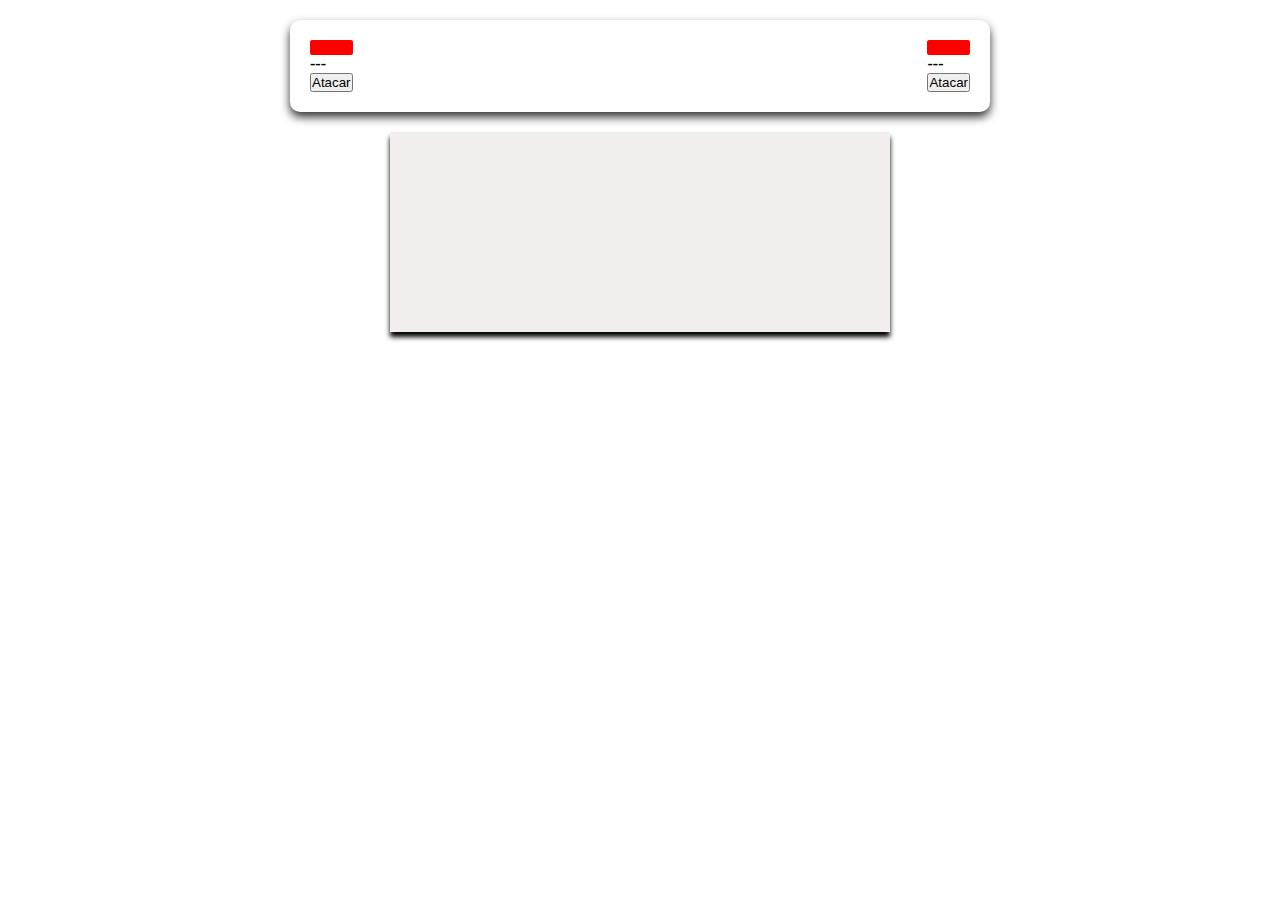
<file: 10_Orientacao_Objetos/10.1.8_Projeto/index.html>
<!DOCTYPE html>
<html lang="en">
<head>
    <meta charset="UTF-8">
    <meta name="viewport" content="width=device-width, initial-scale=1.0">
    <title>Document</title>

    <link rel="stylesheet" href="./style.css">
</head>
<body>
    <div class="fightarea">
        <div class="char">
            <div class="lifebar">
                <div class="bar"></div>
            </div>
            <strong class="name">---</strong>
            <div>
                <button class="attcakButton">Atacar</button>
            </div>
        </div>

        <div class="monster">
            <div class="char">
                <div class="lifebar">
                    <div class="bar"></div>
                </div>
                <strong class="name">---</strong>
                <div>
                    <button class="attcakButton">Atacar</button>
                </div>
            </div>
        </div>
    </div>

    <ul class="log">

    </ul>

    <script src="./script.js"></script>
</body>
</html>
</file>
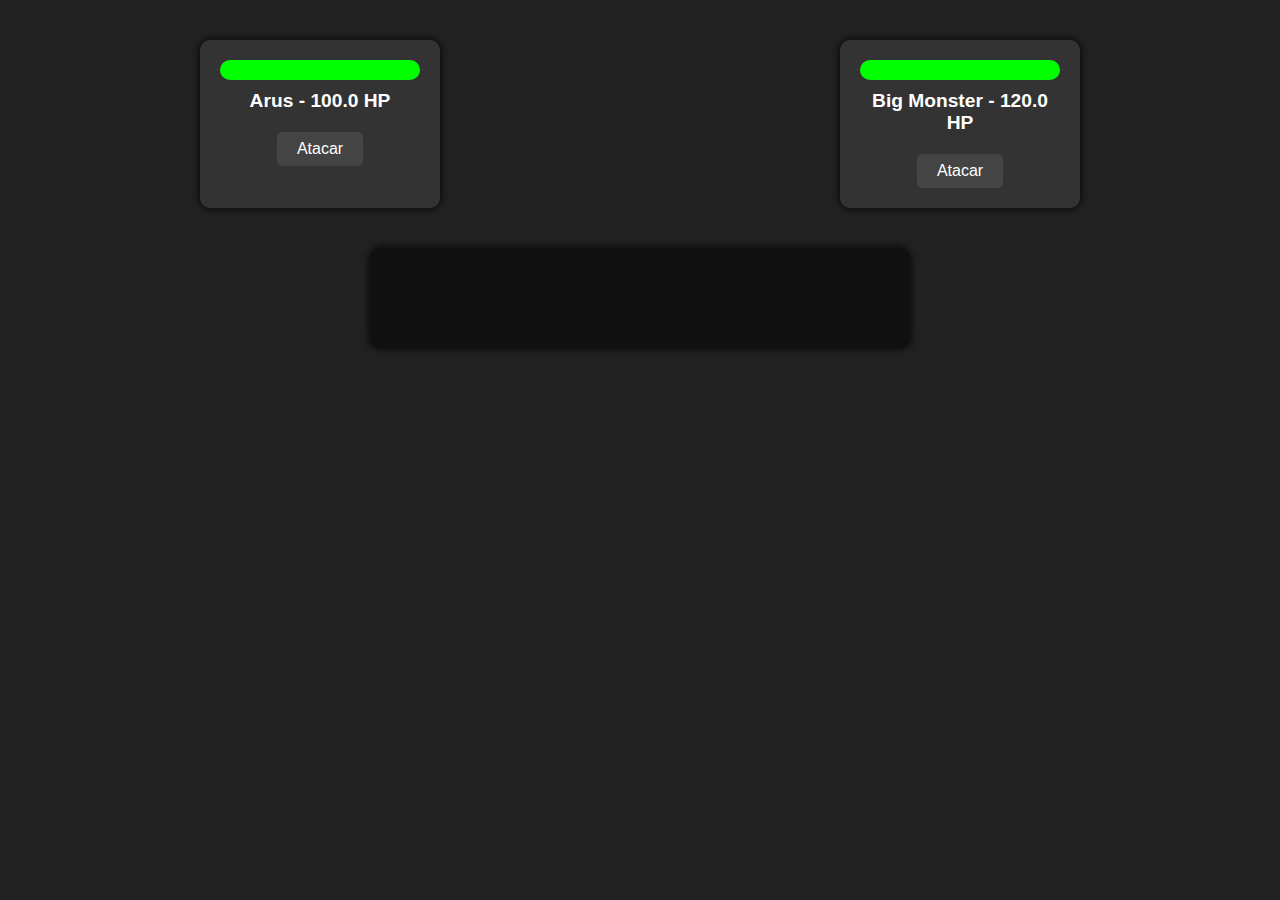
<file: 10_Orientacao_Objetos/10.1.9_Projeto_Com_Funcional/index.html>
<!DOCTYPE html>
<html lang="pt-br">
<head>
    <meta charset="UTF-8">
    <meta name="viewport" content="width=device-width, initial-scale=1.0">
    <title>Jogo de Batalha</title>
    <link rel="stylesheet" href="./style.css">
</head>
<body>
    <div class="fightarea">
        <div class="char" id="char">
            <div class="lifebar">
                <div class="bar"></div>
            </div>
            <strong class="name">---</strong>
            <div>
                <button class="attackButton">Atacar</button>
            </div>
        </div>

        <div class="monster">
            <div class="char" id="monster">
                <div class="lifebar">
                    <div class="bar"></div>
                </div>
                <strong class="name">---</strong>
                <div>
                    <button class="attackButton">Atacar</button>
                </div>
            </div>
        </div>
    </div>

    <ul class="log"></ul>

    <script src="./script.js"></script>
</body>
</html>
</file>
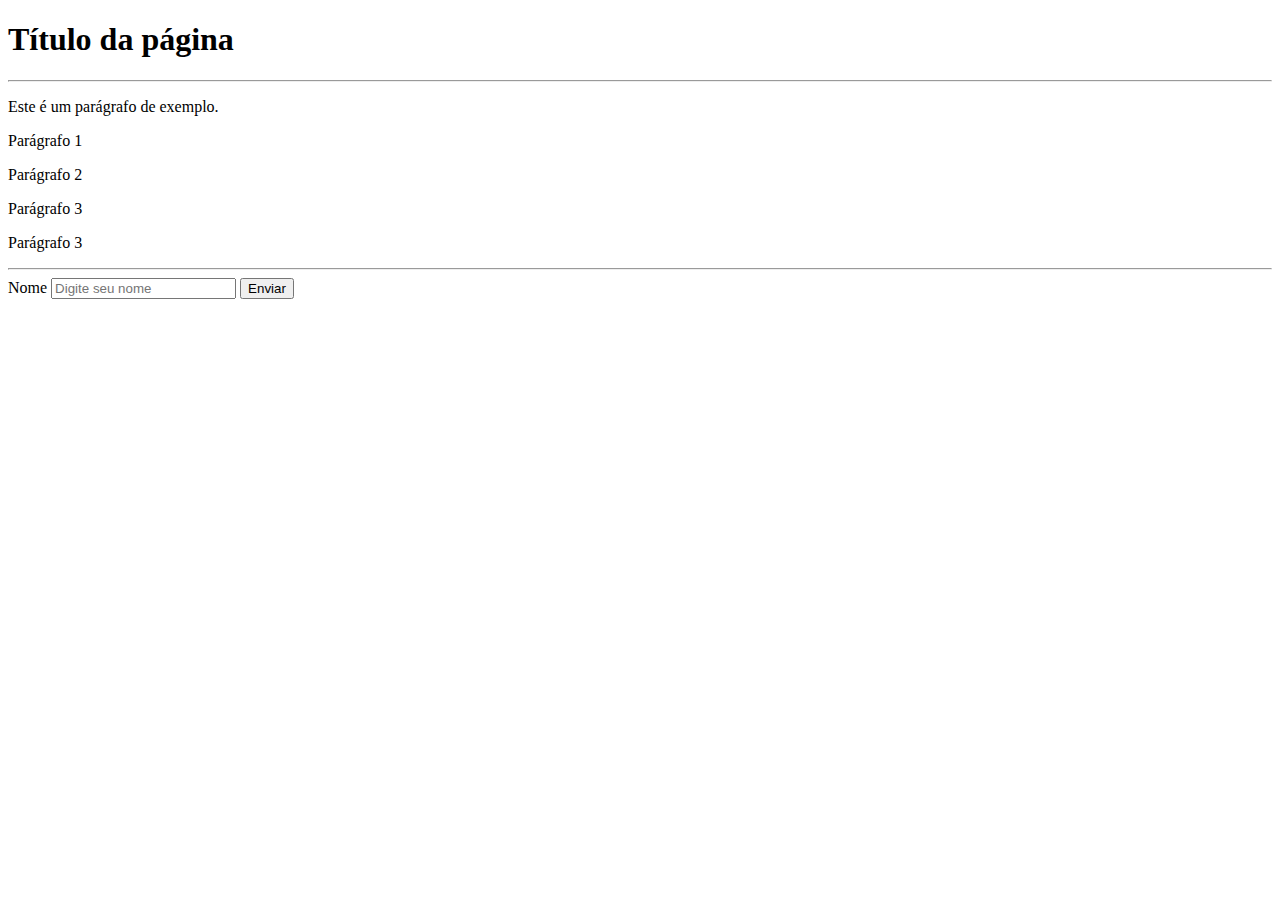
<file: 09_DOM/DOM/001_introducao_ao_dom/index.html>
<!DOCTYPE html>
<html lang="en">
<head>
    <meta charset="UTF-8">
    <meta name="viewport" content="width=device-width, initial-scale=1.0">
    <title>Document</title>
</head>
<body>
    
    <h1>Título da página</h1>
    <hr>
    <p>Este é um parágrafo de exemplo.</p>
    
    <article>
        <p>Parágrafo 1</p>
        <p>Parágrafo 2</p>
    </article>

    <section>
        <div>
            <p>Parágrafo 3</p>
        </div>
        <div>
            <p>Parágrafo 3</p>
        </div>
    </section>
    
    <hr>

    <form action="#" method="post">
        <hidden name="id" value="123abc">
        <label for="">Nome</label>
        <input type="text" name="nome" id="nome" placeholder="Digite seu nome">
        <button type="submit">Enviar</button>
    </form>


    <script>
        let dia = 3;
let nomeDia;

switch (dia) {
  case 1:
    nomeDia = "Domingo";
    break;
  case 2:
    nomeDia = "Segunda-feira";
    break;
  case 3:
    nomeDia = "Terça-feira";
    break;
  default:
    nomeDia = "Dia inválido";
}
console.log(nomeDia); // Saída: "Terça-feira"

    </script>
</body>
</html>
</file>
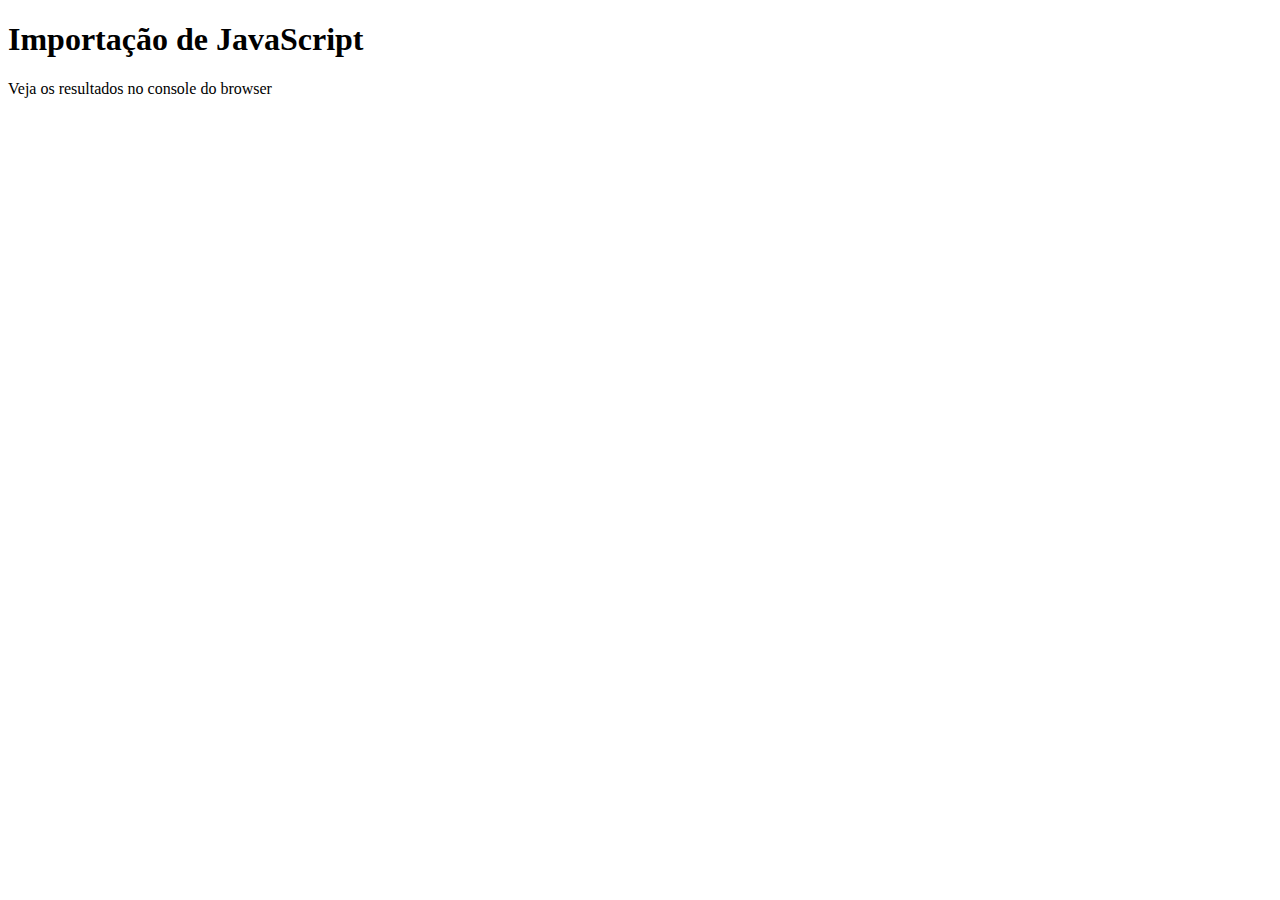
<file: 09_DOM/DOM/003_javascript_no_browser_com_ficheiro_externo/index.html>
<!DOCTYPE html>
<html lang="en">
<head>
    <meta charset="UTF-8">
    <meta name="viewport" content="width=device-width, initial-scale=1.0">
    <title>Document</title>
    <script src="script_1.js"></script>
</head>
<body>
    
    <h1>Importação de JavaScript</h1>
    <p>Veja os resultados no console do browser</p>
    
    <script src="assets/script_2.js"></script>
    <script src="assets/script_3.js"></script>
</body>
</html>
</file>
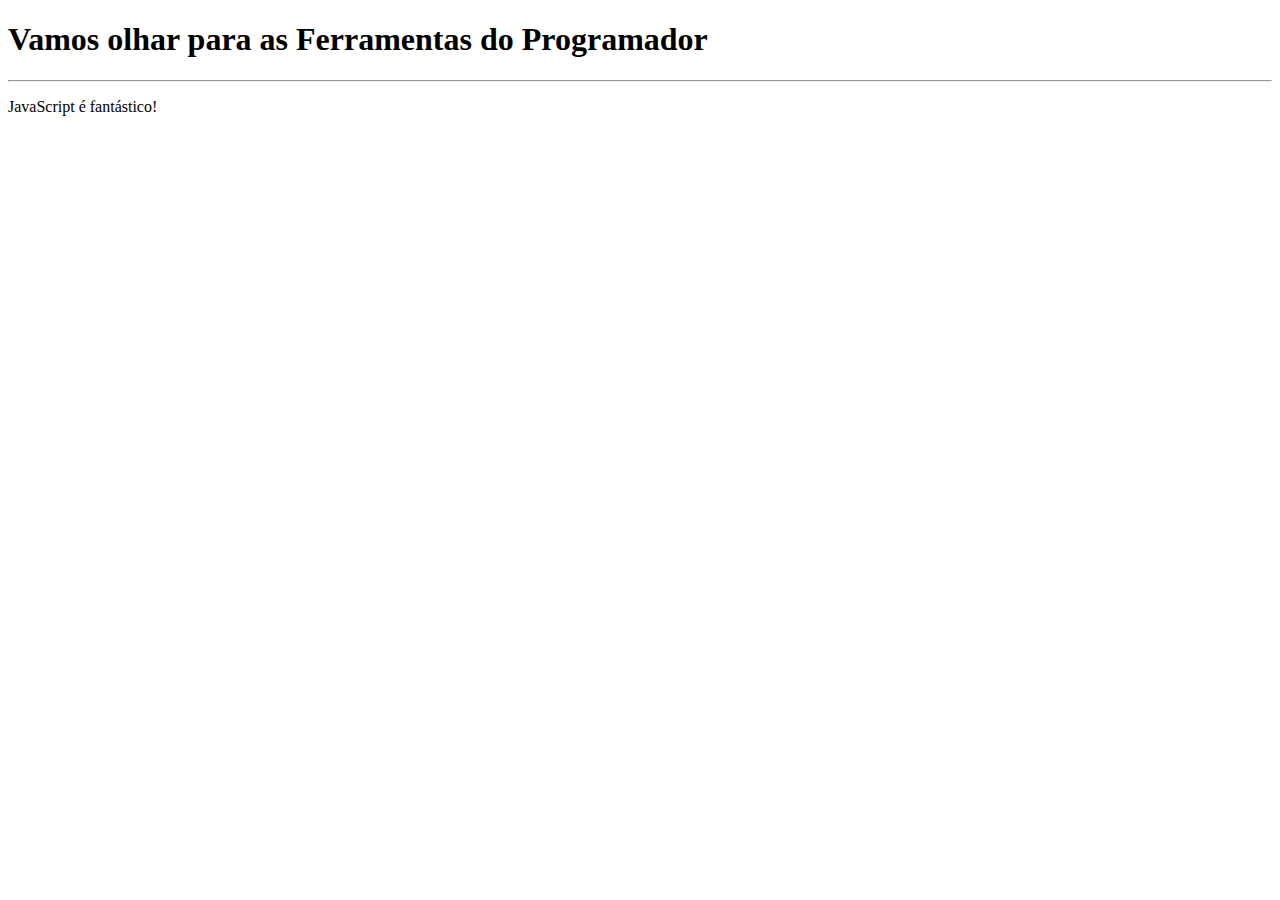
<file: 09_DOM/DOM/004_breve_alusao_as_ferramentas_do_programador/index.html>
<!DOCTYPE html>
<html lang="en">
<head>
    <meta charset="UTF-8">
    <meta name="viewport" content="width=device-width, initial-scale=1.0">
    <title>Document</title>
</head>
<body>
    
    <h1>Vamos olhar para as Ferramentas do Programador</h1>
    <hr>
    <p id="paragrafo1">JavaScript é fantástico!</p>

    <script src="script.js"></script>

</body>
</html>
</file>
<file: 10_Orientacao_Objetos/10.1.8_Projeto/style.css>
* {
    margin: 0;
    padding: 0;
    box-sizing: border-box;
}

body{
    display: flex;
    flex-direction: column;
    justify-content: center;
    align-items: center;
    margin: 0 auto;
}

.fightarea{
    width: 100%;
    max-width: 700px;
    box-shadow: 0 5px 10px #333;
    padding: 20px;
    border-radius: 10px;
    margin-top: 20px;
    display: flex;
    justify-content: space-between;
}

.lifebar{
    height: 15px;
    border: 0.5 solid #333;
    border-radius: 5px;
}

.lifebar .bar{
    height: inherit;
    background-color: red;
    border-radius: 2px;
}


.log{
    width: 100%;
    max-width: 500px;
    border: 1px solid dotted #999;
    height: 200px;
    overflow-y: scroll;
    box-shadow: 0 5px 5px;
    margin-top: 20px;
    background: rgb(243, 238, 238);
}
</file>
<file: 10_Orientacao_Objetos/10.1.9_Projeto_Com_Funcional/style.css>
body {
    font-family: Arial, Helvetica, sans-serif;
    background: #222;
    color: #fff;
    margin: 0;
    padding: 0;
}

.fightarea {
    display: flex;
    justify-content: space-around;
    margin-top: 40px;
}

.char {
    background: #333;
    padding: 20px;
    border-radius: 10px;
    width: 200px;
    text-align: center;
    box-shadow: 0 0 10px #000;
}

.lifebar {
    width: 100%;
    height: 20px;
    background: #555;
    border-radius: 10px;
    margin-bottom: 10px;
    overflow: hidden;
}

.bar {
    height: 100%;
    width: 100%;
    background: #0f0;
    transition: width 0.3s;
}

.name {
    display: block;
    font-size: 1.2em;
    margin-bottom: 10px;
}

.attackButton {
    padding: 8px 20px;
    font-size: 1em;
    background: #444;
    color: #fff;
    border: none;
    border-radius: 5px;
    cursor: pointer;
    margin-top: 10px;
    transition: background 0.2s;
}

.attackButton:hover {
    background: #666;
}

.log {
    margin: 40px auto 0 auto;
    width: 500px;
    background: #111;
    border-radius: 10px;
    padding: 20px;
    list-style: none;
    min-height: 60px;
    box-shadow: 0 0 10px #000;
}

.log li {
    margin-bottom: 8px;
    font-size: 1em;
}
</file>
